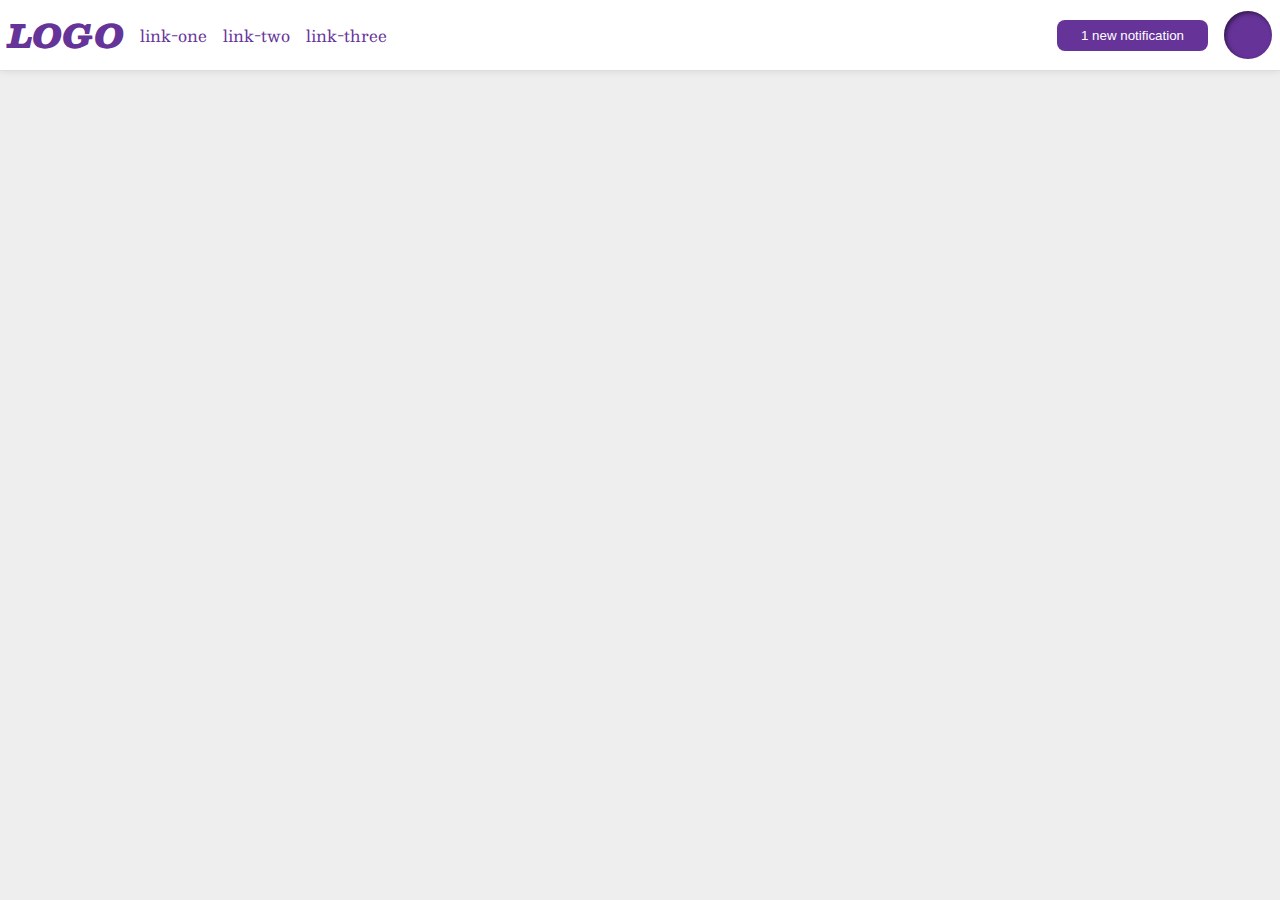
<file: flex/03-flex-header-2/index.html>
<!DOCTYPE html>
<html lang="en">
  <head>
    <meta charset="UTF-8">
    <meta http-equiv="X-UA-Compatible" content="IE=edge">
    <meta name="viewport" content="width=device-width, initial-scale=1.0">
    <title>Flex Header 2</title>
    <link rel="stylesheet" href="style.css">
  </head>
  <body>
    <div class="header">
      <div class="push-left">
        <div class="logo">
          LOGO
        </div>
        <ul class="links">
          <li><a href="google.com">link-one</a></li>
          <li><a href="google.com">link-two</a></li>
          <li><a href="google.com">link-three</a></li>
        </ul>
      </div>
      <div class="push-right">
        <button class="notifications">
          1 new notification
        </button>
        <div class="profile-image"></div>
      </div>
    </div>
  </body>
</html>
</file>
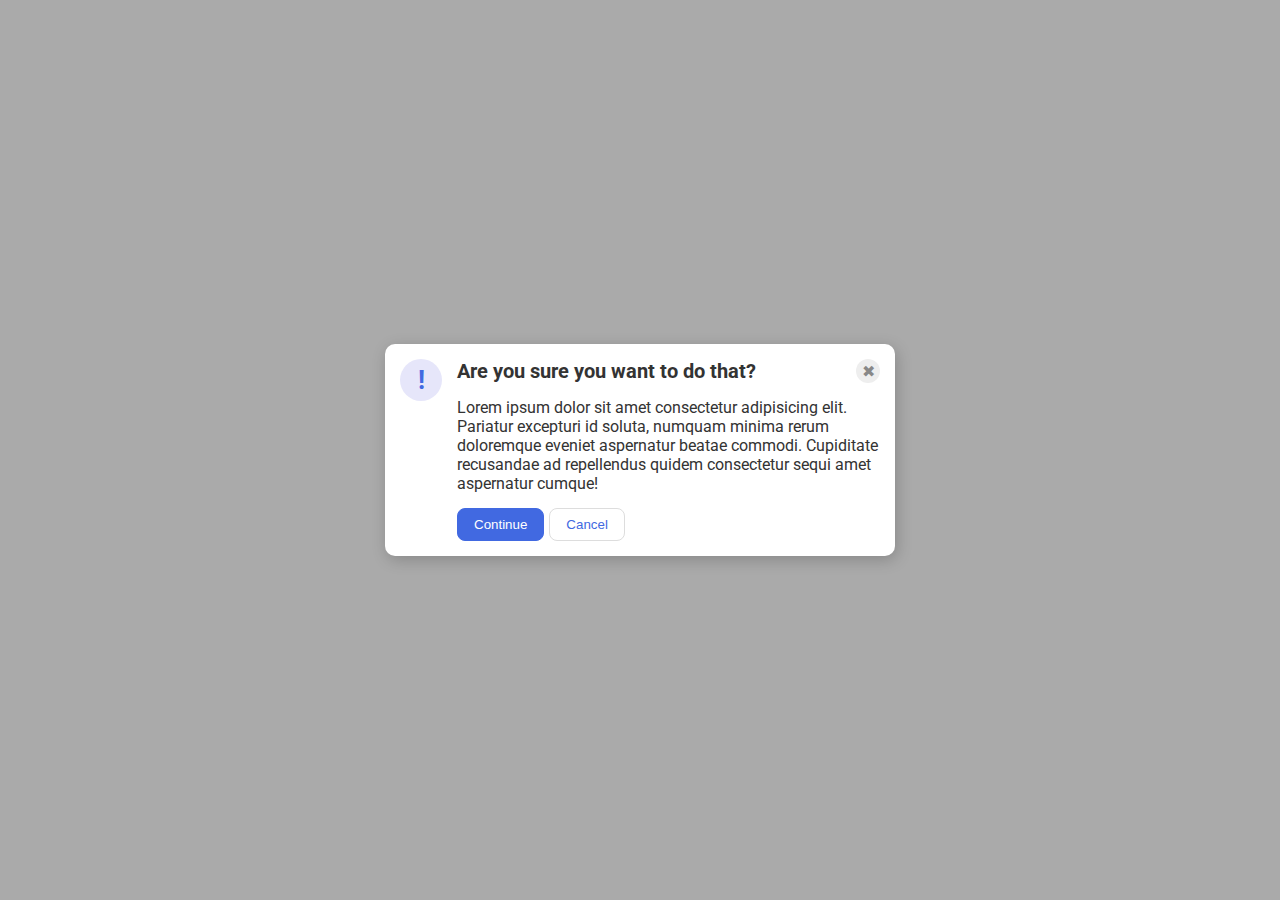
<file: flex/05-flex-modal/index.html>
<!DOCTYPE html>
<html lang="en">
  <head>
    <meta charset="UTF-8">
    <meta http-equiv="X-UA-Compatible" content="IE=edge">
    <meta name="viewport" content="width=device-width, initial-scale=1.0">
    <link rel="stylesheet" href="style.css">
    <title>Modal</title>
  </head>
  <body>
    <div class="modal">
      <div class="icon">!</div>
      <div class="container">
        <div class="title">
          <div class="header">Are you sure you want to do that?</div>
          <div class="close-button">✖</div>
        </div>
        <div class="text">Lorem ipsum dolor sit amet consectetur adipisicing elit. Pariatur excepturi id soluta, numquam minima rerum doloremque eveniet aspernatur beatae commodi. Cupiditate recusandae ad repellendus quidem consectetur sequi amet aspernatur cumque!</div>
        <div class="buttons">
          <button class="continue">Continue</button>
          <button class="cancel">Cancel</button>
        </div>
      </div>
    </div>
  </body>
</html>
</file>
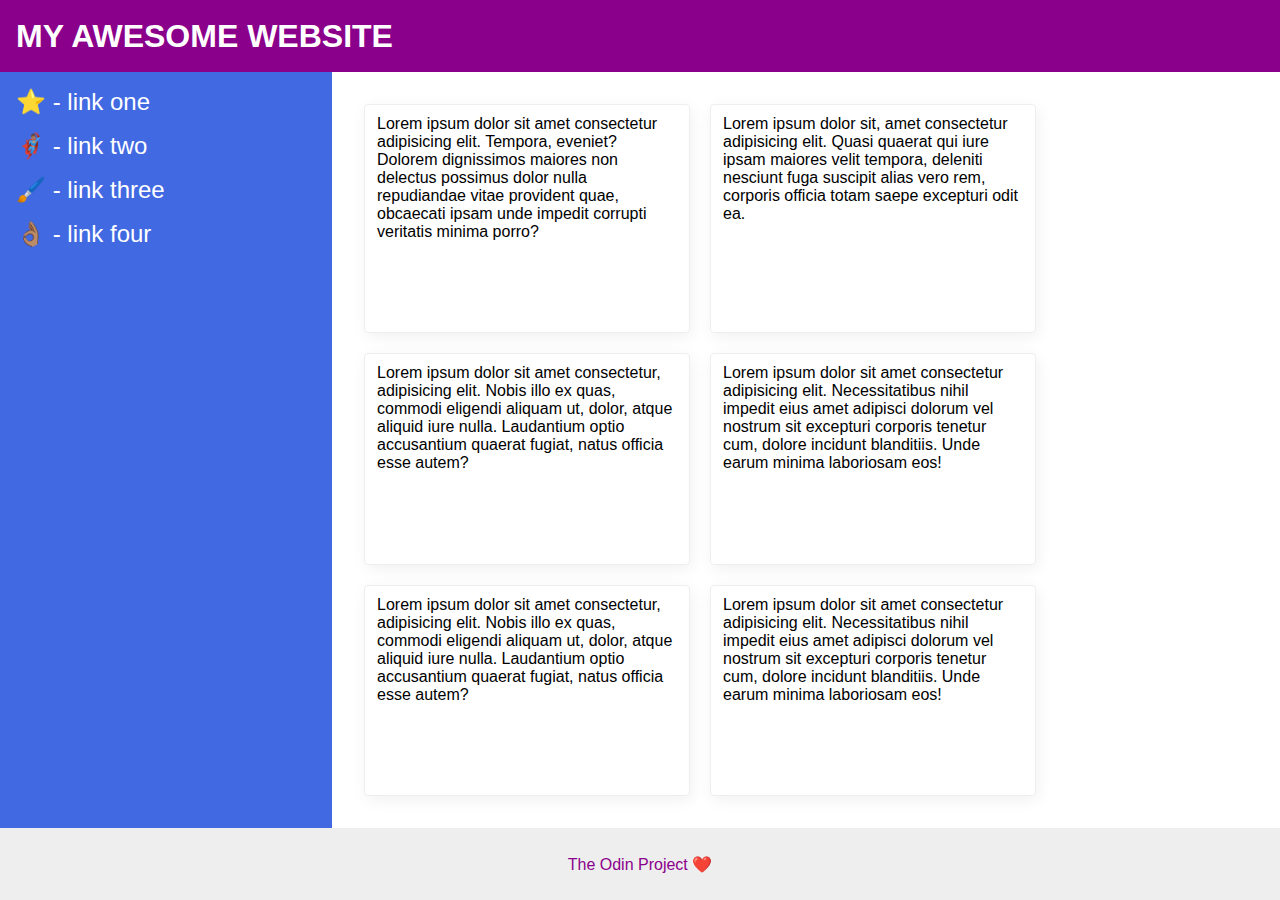
<file: flex/07-flex-layout-2/index.html>
<!DOCTYPE html>
<html lang="en">
  <head>
    <meta charset="UTF-8">
    <meta http-equiv="X-UA-Compatible" content="IE=edge">
    <meta name="viewport" content="width=device-width, initial-scale=1.0">
    <title>The Holy Grail</title>
    <link rel="stylesheet" href="style.css">
  </head>
  <body>
    <div class="header">
      MY AWESOME WEBSITE
    </div>
    
    <div class="container-1">
      <div class="sidebar">
        <ul>
          <li><a href="#">⭐ - link one</a></li>
          <li><a href="#">🦸🏽‍♂️ - link two</a></li>
          <li><a href="#">🖌️ - link three</a></li>
          <li><a href="#">👌🏽 - link four</a></li>
        </ul>
      </div>

      <div class="container-2">
        <div class="card">Lorem ipsum dolor sit amet consectetur adipisicing elit. Tempora, eveniet? Dolorem dignissimos maiores non delectus possimus dolor nulla repudiandae vitae provident quae, obcaecati ipsam unde impedit corrupti veritatis minima porro?</div>
        <div class="card">Lorem ipsum dolor sit, amet consectetur adipisicing elit. Quasi quaerat qui iure ipsam maiores velit tempora, deleniti nesciunt fuga suscipit alias vero rem, corporis officia totam saepe excepturi odit ea.</div>
        <div class="card">Lorem ipsum dolor sit amet consectetur, adipisicing elit. Nobis illo ex quas, commodi eligendi aliquam ut, dolor, atque aliquid iure nulla. Laudantium optio accusantium quaerat fugiat, natus officia esse autem?</div>
        <div class="card">Lorem ipsum dolor sit amet consectetur adipisicing elit. Necessitatibus nihil impedit eius amet adipisci dolorum vel nostrum sit excepturi corporis tenetur cum, dolore incidunt blanditiis. Unde earum minima laboriosam eos!</div>
        <div class="card">Lorem ipsum dolor sit amet consectetur, adipisicing elit. Nobis illo ex quas, commodi eligendi aliquam ut, dolor, atque aliquid iure nulla. Laudantium optio accusantium quaerat fugiat, natus officia esse autem?</div>
        <div class="card">Lorem ipsum dolor sit amet consectetur adipisicing elit. Necessitatibus nihil impedit eius amet adipisci dolorum vel nostrum sit excepturi corporis tenetur cum, dolore incidunt blanditiis. Unde earum minima laboriosam eos!</div>
      </div>
    </div>

    <div class="footer">
      The Odin Project ❤️
    </div>
  </body>
</html>
</file>
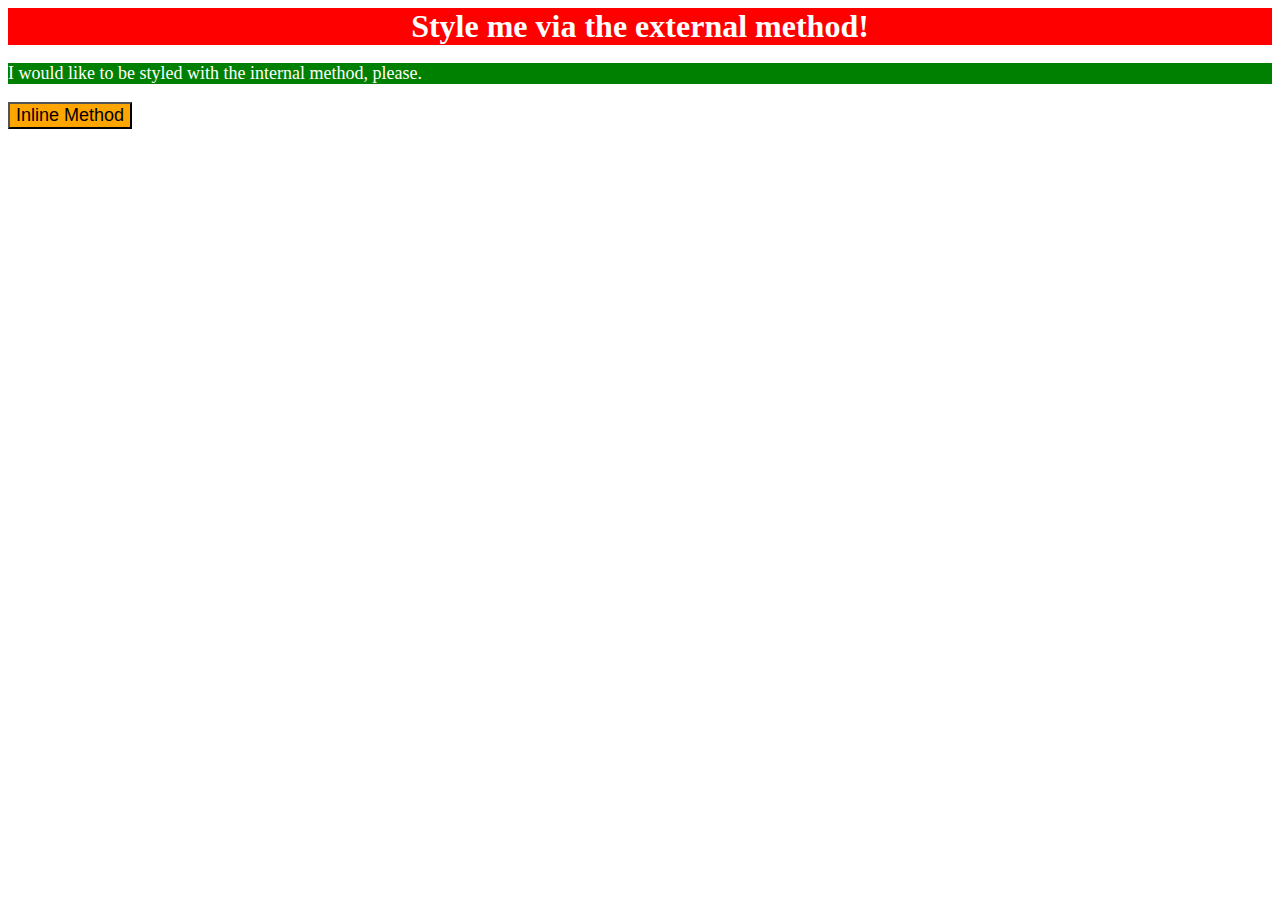
<file: foundations/01-css-methods/index.html>
<!DOCTYPE html>
<html lang="en">
  <head>
    <meta charset="UTF-8">
    <meta http-equiv="X-UA-Compatible" content="IE=edge">
    <meta name="viewport" content="width=device-width, initial-scale=1.0">
    <title>Methods for Adding CSS</title>

    <link rel="stylesheet" href="styles.css">

    <style>
      p {
        background-color: green;
        color: white;
        font-size: 18px;
      }
    </style>
  </head>

  <body>
    <div>Style me via the external method!</div>
    <p>I would like to be styled with the internal method, please.</p>
    <button style="background-color: orange; font-size: 18px;">Inline Method</button>
  </body>
</html>
</file>
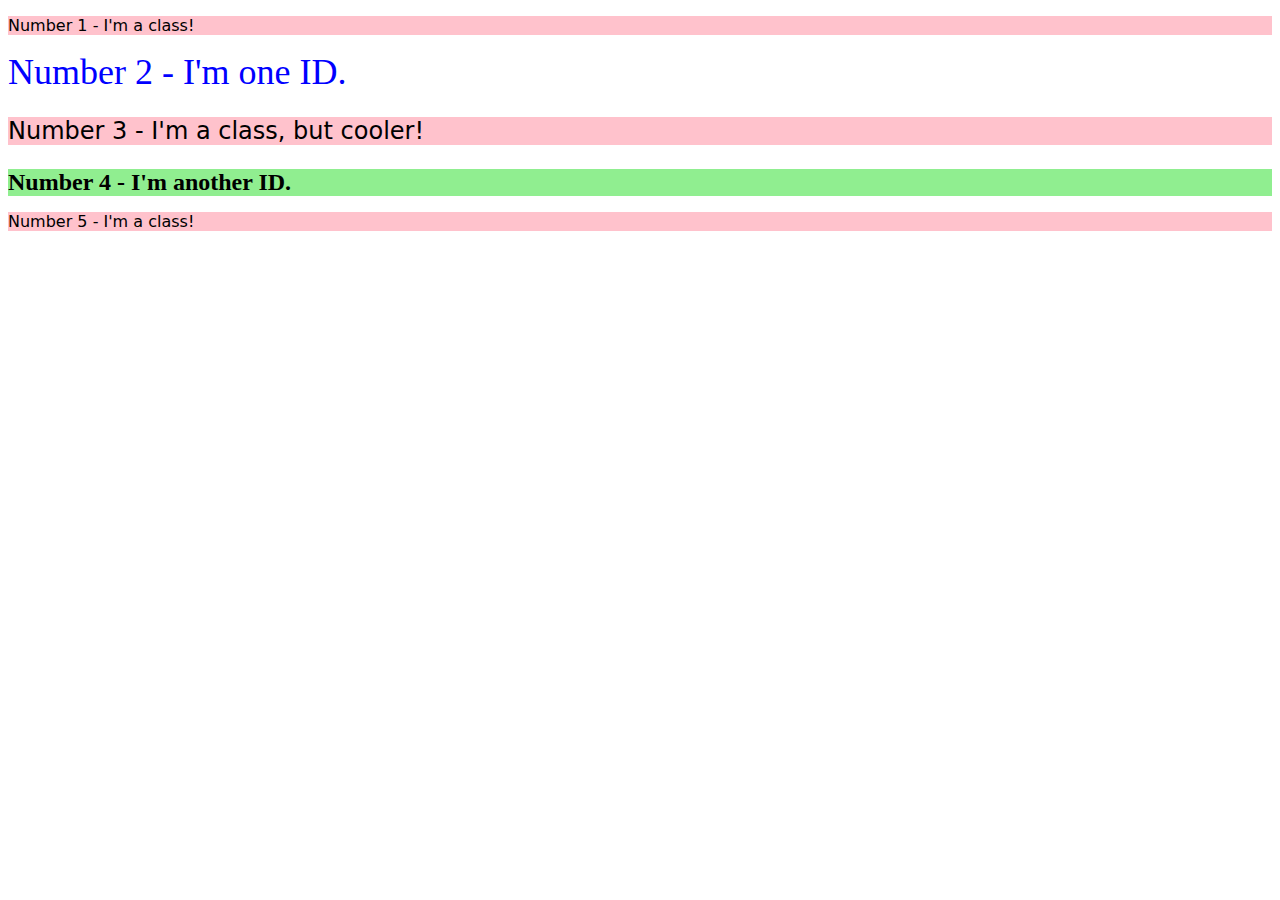
<file: foundations/02-class-id-selectors/index.html>
<!DOCTYPE html>
<html lang="en">
  <head>
    <meta charset="UTF-8">
    <meta http-equiv="X-UA-Compatible" content="IE=edge">
    <meta name="viewport" content="width=device-width, initial-scale=1.0">
    <title>Class and ID Selectors</title>
    <link rel="stylesheet" href="style.css">
  </head>
  <body>
    <p class="odd-element">Number 1 - I'm a class!</p>
    <div id="second-element">Number 2 - I'm one ID.</div>
    <p class="third-element">Number 3 - I'm a class, but cooler!</p>
    <div id="fourth-element">Number 4 - I'm another ID.</div>
    <p class="odd-element">Number 5 - I'm a class!</p>
  </body>
</html>
</file>
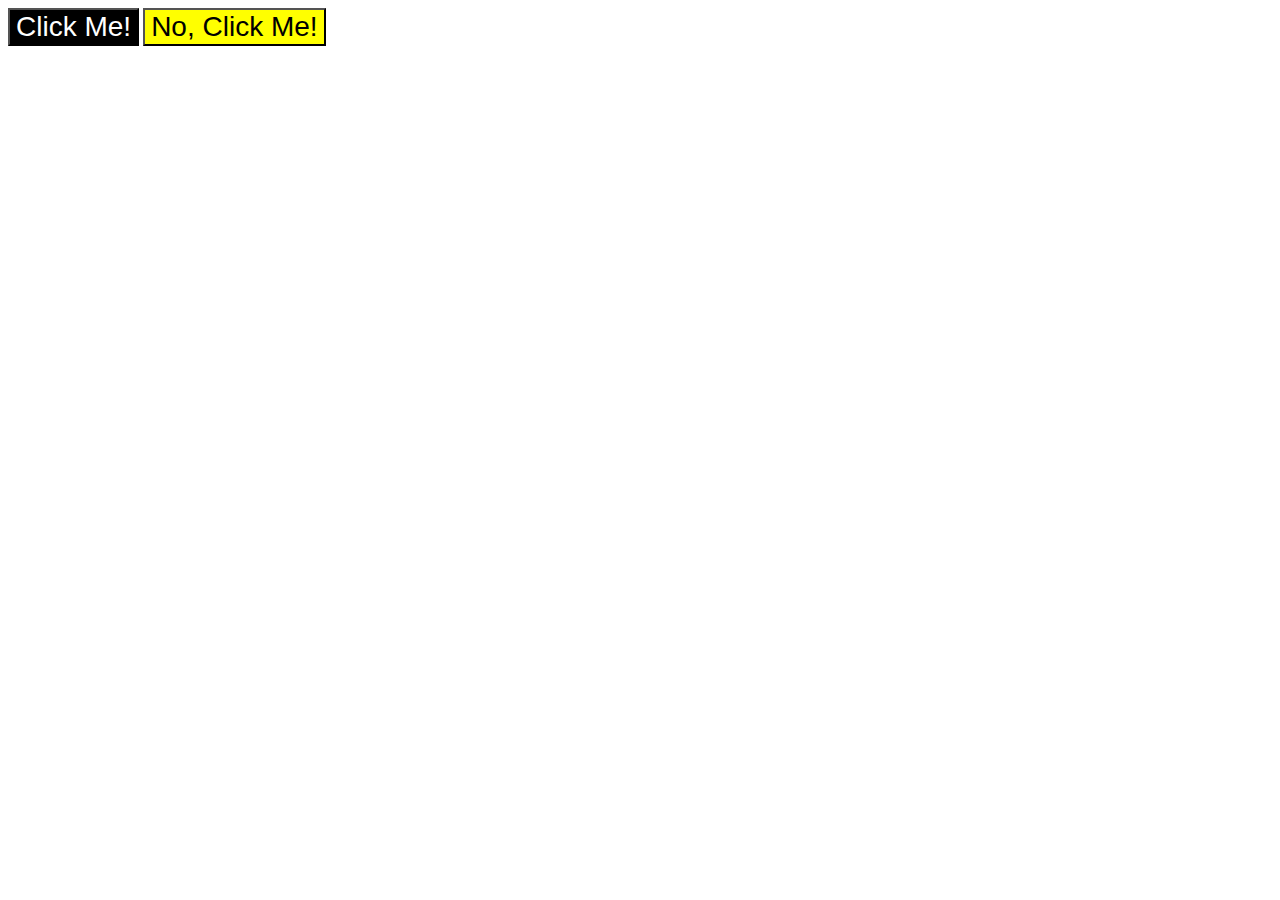
<file: foundations/03-grouping-selectors/index.html>
<!DOCTYPE html>
<html lang="en">
  <head>
    <meta charset="UTF-8">
    <meta http-equiv="X-UA-Compatible" content="IE=edge">
    <meta name="viewport" content="width=device-width, initial-scale=1.0">
    <title>Grouping Selectors</title>
    <link rel="stylesheet" href="style.css">
  </head>
  <body>
    <button class="first">Click Me!</button>
    <button class="second">No, Click Me!</button>
  </body>
</html>
</file>
<file: flex/03-flex-header-2/style.css>
/* this is some magical font-importing.  
you'll learn about it later. */
@import url('https://fonts.googleapis.com/css2?family=Besley:ital,wght@0,400;1,900&display=swap');

body {
  margin: 0;
  background: #eee;
  font-family: Besley, serif;
}

.header {
  background: white;
  border-bottom: 1px solid #ddd;
  box-shadow: 0 0 8px rgba(0,0,0,.1);
  display: flex;
  justify-content: space-between;
  padding: 8px;
}

.profile-image {
  background: rebeccapurple;
  box-shadow: inset 2px 2px 4px rgba(0,0,0,.5);
  border-radius: 50%;
  width: 48px;
  height: 48px;
}

.logo {
  color: rebeccapurple;
  font-size: 32px;
  font-weight: 900;
  font-style: italic;
}

button {
  border: none;
  border-radius: 8px;
  background: rebeccapurple;
  color: white;
  padding: 8px 24px;
}

a {
  /* this removes the line under our links */
  text-decoration: none;
  color: rebeccapurple;
}

ul {
  list-style-type: none;
  display: flex;
  gap: 16px;
  padding: 0;
  margin: 0;
}

.push-left, .push-right {
  display: flex;
  gap: 16px;
  align-items: center;
}
</file>
<file: flex/05-flex-modal/style.css>
@import url('https://fonts.googleapis.com/css2?family=Roboto:wght@400;700&display=swap');

html, body {
  height: 100%;
}

body {
  font-family: Roboto, sans-serif;
  margin: 0;
  background: #aaa;
  color: #333;
  /* I'll give you this one for free lol */
  display: flex;
  align-items: center;
  justify-content: center;
}

.modal {
  background: white;
  width: 480px;
  border-radius: 10px;
  box-shadow: 2px 4px 16px rgba(0,0,0,.2);
  display: flex;
  padding: 15px;
  gap: 15px;
}

.icon {
  color: royalblue;
  font-size: 26px;
  font-weight: 700;
  background: lavender;
  width: 42px;
  height: 42px;
  border-radius: 50%;
  display: flex;
  align-items: center;
  justify-content: center;
  flex-shrink: 0;
}

.close-button {
  background: #eee;
  border-radius: 50%;
  color: #888;
  font-weight: 400;
  font-size: 16px;
  height: 24px;
  width: 24px;
  display: flex;
  align-items: center;
  justify-content: center;
}

button {
  padding: 8px 16px;
  border-radius: 8px;
}

button.continue {
  background: royalblue;
  border: 1px solid royalblue;
  color: white;
}

button.cancel {
  background: white;
  border: 1px solid #ddd;
  color: royalblue;
}

.container {
  display: flex;
  flex-direction: column;
  row-gap: 15px;
}

.title {
  display: flex;
  flex-direction: row;
  justify-content: space-between;
}

.buttons {
  display: flex;
  flex-direction: row;
  gap: 5px;
}

.header {
  font-weight: bold;
  font-size: 20px;
}
</file>
<file: flex/07-flex-layout-2/style.css>
body {
  font-family: -apple-system, BlinkMacSystemFont, 'Segoe UI', Roboto, Oxygen, Ubuntu, Cantarell, 'Open Sans', 'Helvetica Neue', sans-serif;
  margin: 0;
  min-height: 100vh;
  display: flex;
  flex-direction: column;

}

.header {
  height: 72px;
  background: darkmagenta;
  color: white;
  font-size: 32px;
  font-weight: 900;
  display: flex;
  align-items: center;
  padding-left: 16px;
}

.footer {
  height: 72px;
  background: #eee;
  color: darkmagenta;
  display: flex;
  justify-content: center;
  align-items: center;
}

.sidebar {
  width: 300px;
  background: royalblue;
  flex-shrink: 0;
  padding: 16px;
}

.card {
  border: 1px solid #eee;
  box-shadow: 2px 4px 16px rgba(0,0,0,.06);
  border-radius: 4px;
  padding: 10px 12px;
  width: 300px;
  height: auto;
}

.container-1 {
  display: flex;
  flex: 1;
}

.container-2 {
  display: flex;
  flex-wrap: wrap;
  padding: 32px;
  gap: 20px 20px;
}

ul {
  list-style: none;
  margin: 0;
  padding: 0;
}

li {
  margin-bottom: 16px;
}

a {
  font-size: 24px;
  color: white;
  text-decoration: none;
}
</file>
<file: foundations/01-css-methods/styles.css>
div {
    background-color: red;
    color: white;
    font-size: 32px;
    text-align: center;
    font-weight: bold;
}
</file>
<file: foundations/02-class-id-selectors/style.css>
.odd-element,
.third-element {
    background-color: rgb(255, 194, 204);
    font-family: 'Verdana', 'DejaVu Sans', sans-serif;
}

.third-element {
    font-size: 24px;
}

#second-element {
    color: rgb(0, 0, 255);
    font-size: 36px;
}

#fourth-element {
    background-color: rgb(144, 238, 144);
    font-size: 24px;
    font-weight: bold;
}
</file>
<file: foundations/03-grouping-selectors/style.css>
.first,
.second {
    font-size: 28px;
    font-family: Helvetica, "Times New Roman", sans-serif;
}

.first {
    background-color: #000000;
    color: #ffffff;
}

.second {
    background-color: #ffff00;
}
</file>
